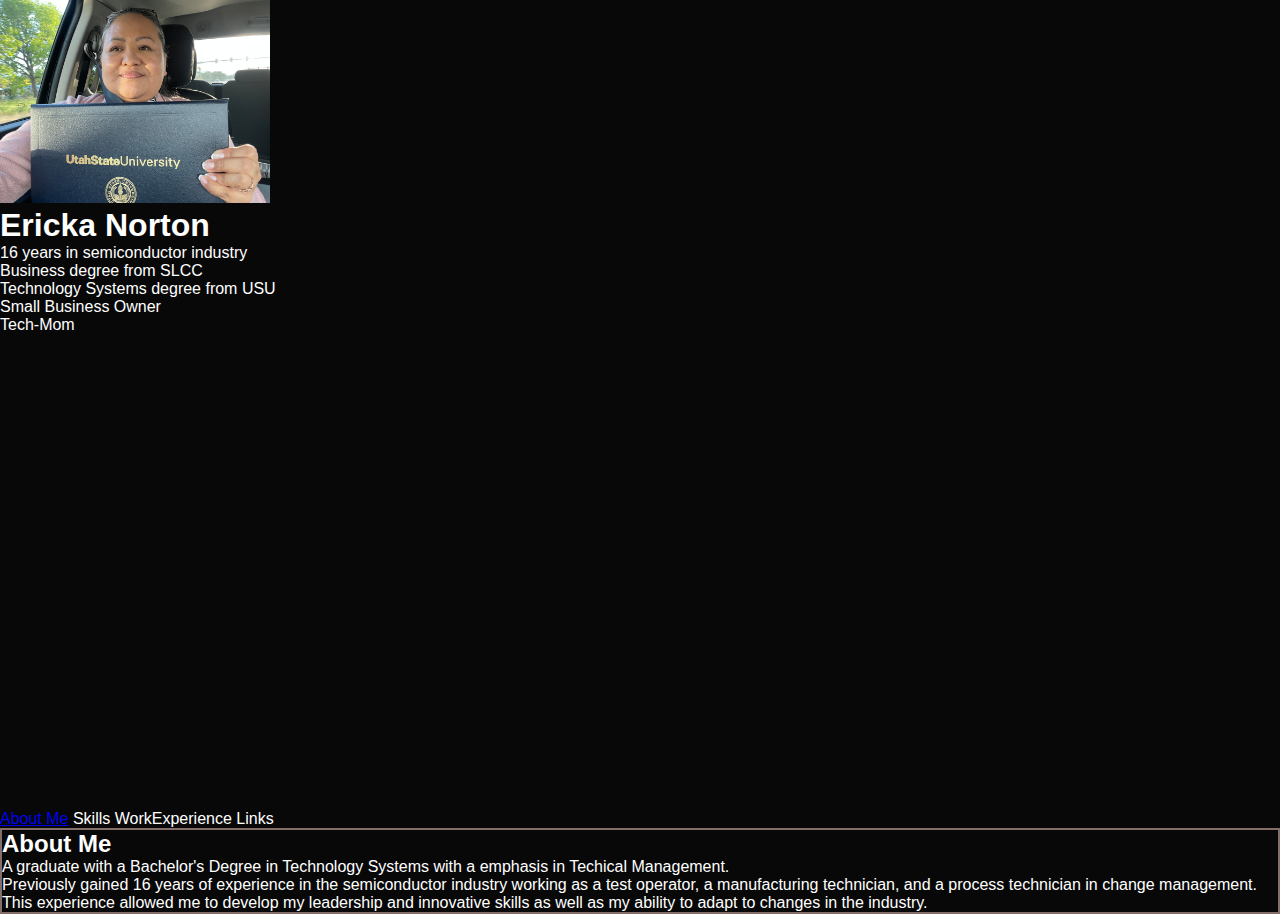
<file: About_Me.html>
<!DOCTYPE html>
<html lang="en">
<head>
    <meta charset="UTF-8">
    <meta name="viewport" content="width=device-width, initial-scale=1.0">
    <title>Document</title>
    <link rel="stylesheet" href="styles.css">
</head>
<body>
    <header id="header" class="title">
        <img src="assets/IMG_5190.jpeg" alt="Headshot of me" width="270">
        <div class="intro">
            <h1>Ericka Norton </h1>
            <p>
                <li>16 years in semiconductor industry</li>
                <li>Business degree from SLCC</li>
                <li>Technology Systems degree from USU</li>
                <li>Small Business Owner</li>
                <li>Tech-Mom</li>
            </p>
        </div>

    </header>  
         <div class="navbar">
            <a href="About_Me.html">About Me</a>
            <a>Skills</a>
            <a>WorkExperience</a>
            <a>Links</a>
         </div>
         <section class="aboutMeSection" style="border: solid 2px #846E6A">
            <h2>About Me</h2>
            <div>
                <p>A graduate with a Bachelor's Degree in Technology Systems with a emphasis in Techical Management.</p>
            <p>Previously gained 16 years of experience in the semiconductor industry working as a test operator, a
                manufacturing technician, and a process technician in change management. This experience allowed me to
                develop my leadership and innovative skills as well as my ability to adapt to changes in the industry.
            </p>
            </div>
        </section>
</body>
</html>
</file>
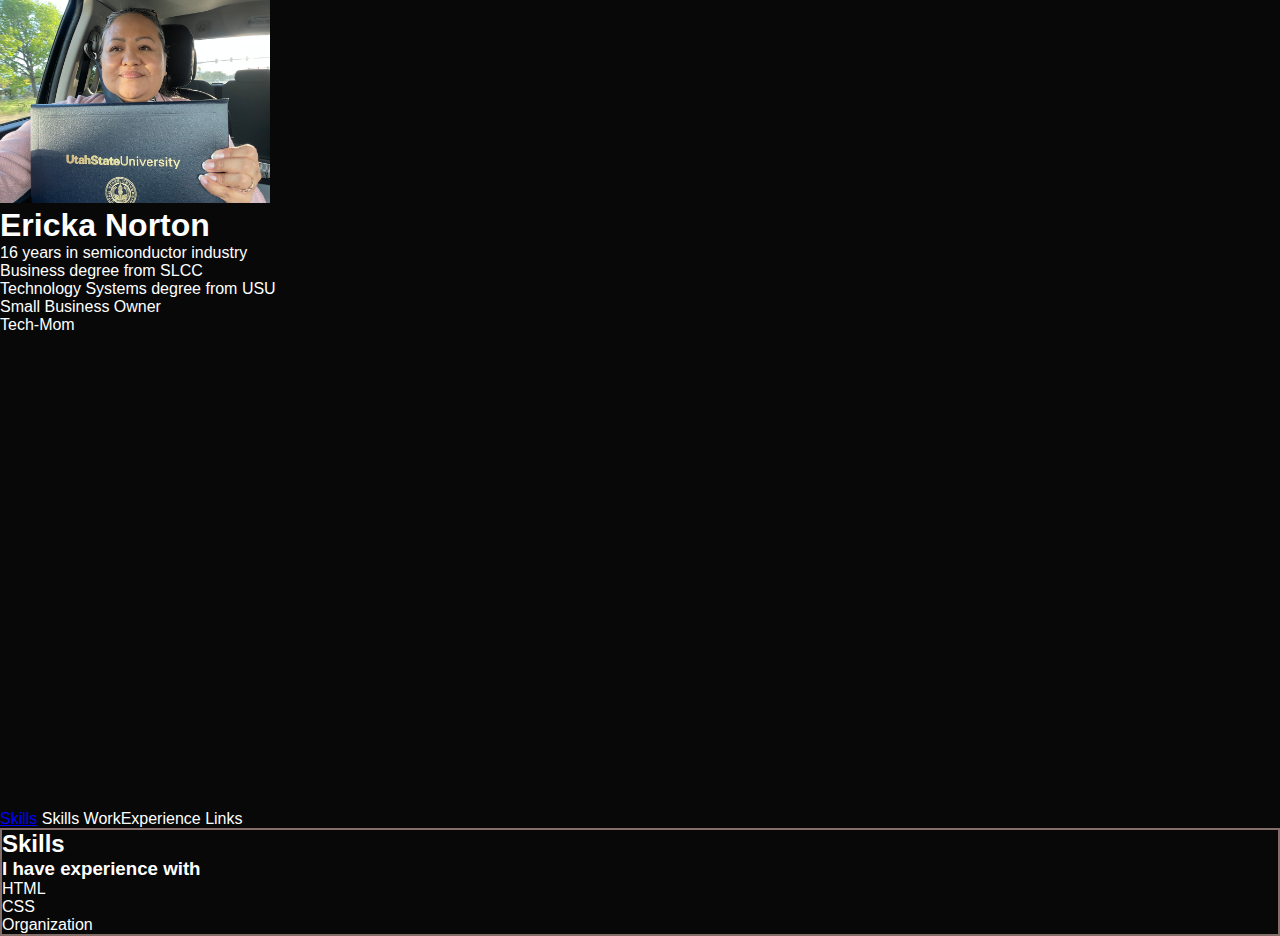
<file: Skills.html>
<!DOCTYPE html>
<html lang="en">
<head>
    <meta charset="UTF-8">
    <meta name="viewport" content="width=device-width, initial-scale=1.0">
    <title>Document</title>
    <link rel="stylesheet" href="styles.css">
</head>
<body>
    <header id="header" class="title">
        <img src="assets/IMG_5190.jpeg" alt="Headshot of me" width="270">
        <div class="intro">
            <h1>Ericka Norton </h1>
            <p>
                <li>16 years in semiconductor industry</li>
                <li>Business degree from SLCC</li>
                <li>Technology Systems degree from USU</li>
                <li>Small Business Owner</li>
                <li>Tech-Mom</li>
            </p>
        </div>

    </header>  
         <div class="navbar">
            <a href="Skills.html">Skills</a>
            <a>Skills</a>
            <a>WorkExperience</a>
            <a>Links</a>
         </div>
         <section class="skills" style="border: solid 2px #846E6A">
            <h2>Skills</h2>
            <p></p>
            <h3>I have experience with</h3>
            <ul>
                <li>HTML</li>
                <li>CSS</li>
                <li>Organization</li>

            </ul>

            <!-- <ol>
                <li>HTML</li>
                <li>CSS</li>
                <li>Organization</li>
            </ol> -->
        </section>
</body>
</html>
</file>
<file: styles.css>
*{
    margin: 0;
    padding: 0;
    font-family: 'Poppins', sans-serif;
    box-sizing: border-box;
}
html{
    scroll-behavior: smooth;
}
body{
    background: #080808;
    color: #fff;
    
}
#header{
    width: 100%;
    height: 90vh;
    background-size:cover;
    background-position: center;
}   
#background-video{
    width: 100%;
    height: 100vh;   
    object-fit: cover;
    position: absolute;
    left: 0;
    right: 0;
    top: 0;
    bottom: 0;
    z-index: -1;
} 
     
.container{
    padding: 10px 10%;
}

nav{
    display: flex;
    align-items: center;
    justify-content: space-between;
    flex-wrap: wrap;
}
.logo{
    width: 200px;
    height: 100px;
}

nav ul li{
    display: inline-block;
    list-style: none;
    margin: 10px 20px;
}

nav ul li a{
    color: #fff;
    text-decoration: none;
    font-size: 18px;
    position: relative;
}

nav ul li a::after{
    content: '';
    width: 0;
    height: 3px;
    background: #c89587;
    position: absolute;
    left: 0;
    bottom: -6px;
    transition: 0.5s;
}
nav ul li a:hover::after{
    width: 100%;
}
.header-text{
    margin-top: 20%;
    font-size: 30px;
}
.header-text h1{
    font-size: 40px;
    margin-top: 20px;
}
.header-text h1 span{
    color: #c89587;

}
/*----------------------about----------------*/
#about{
    padding: 80px 0;
    color: white;
}
.row{
    display: flex;
    justify-content: space-between;
    flex-wrap: wrap;
}
.about-col-1{
    flex-basis: 35%;
}
.about-col-1 img{
    width: 100%;
    border-radius: 15px;
}
.about-col-2{
    flex-basis: 60%;
}
.sub-title{
    font-size: 60px;
    font-weight: 600;
    color: #c89587;
}
.tab-titles{
    display: flex;
    margin: 20px 0 40px;
}
.tab-links{
    margin-right: 50px;
    font-size: 18px;
    font-weight: 500;
    cursor: pointer;
    position: relative;
}
.tab-links::after{
    content: '';
    width: 0;
    height: 3px;
    background-color: #c89587;
    position: absolute;
    left: 0;
    bottom: -8px;
    transition: 0.5s;
}
.tab-links.active-link::after{
    width: 50%;
}
.tab-contents ul li{
    list-style: none;
    margin: 10px 0;
}
.tab-contents ul li span{
    color: #c89587;
    font-size: 14px;
}
.tab-contents{
    display: none;
}
.tab-contents.active-tab{
    display: block;
}

/*-----------My Work-------------------*/
#portfolio{
    padding: 30px 0;
}
.work-list{
    display: grid;
    grid-template-columns: repeat(auto-fit, minmax(250px, 1fr));
    grid-gap: 40px;
    margin-top: 50px;
}
.work{
    border-radius: 10px;
    position: relative;
    overflow: hidden;
}
.work img{
    width: 100%;
    border-radius: 10px;
    border: 3px solid#c89587;
    display: block;
    transition: transform 0.5s;
}
.layer{
    width: 100%;
    height: 0%;
    background: linear-gradient(rgba(0,0,0,0.6), #c89587);
    border-radius: 10px;
    position: absolute;
    left: 0;
    bottom: 0;
    overflow: hidden;
    display: flex;
    align-items: center;
    justify-content: center;
    flex-direction: column;
    padding: 0 40px;
    text-align: center;
    font-size: 14px;
    transition: height 0.5s;
}
.layer h3{
    font-weight: bold;
    font-style: italic;
    margin-bottom: 20px;
}
.work:hover img{
    transform: scale(1.1);
}
.work:hover .layer{
    height: 100%;
}

/*-------------------contact------------------*/
#contact{
    padding: 80px 0;
}
.contact-left{
    flex-basis: 35%;
}
.contact-right{
    flex-basis: 60%;
}
.contact-left p{
    margin-top: 30px;
}
.contact-left p i{
    color: #c89587;
    margin-right: 15px;
    font-size: 25px;
}
.social-icons{
    margin-top: 5%;
}
.social-icons a{
    text-decoration: none;
    font-size: 30px;
    margin-right: 15px;
    color: #c89587;
    display: inline-block;
    transition: transfor 0.5s;
}
.social-icons a:hover{
    color: #fff;
    transform: translateY(-5px);
}
.btn.btn2{
    display: inline-block;
    background: #c89587;
}
.contact-right form{
    width: 100%;
}
form input, form textarea{
    width: 100%;
    border: 0;
    outline: none;
    background: #262626;
    padding: 15px;
    margin: 15px 0;
    color: #fff;
    font-size: 18px;
    border-radius: 6px;
}
form .btn2{
    padding: 14px 60px;
    font-size: 18px;
    margin-top: 20px;
    cursor: pointer;
    border-radius: 6px;
}



/*img{
   
    border-radius: 50%;
    /*border: 3px solid #846E6A;
    margin: 10px;
    align-items: center;*/   
/**header{
    
    background: url(assets/floral_banner.jpg);
    background-repeat: no-repeat;
    background-size: cover;
}
img{
   
    border-radius: 50%;
    border: 3px solid #846E6A;
    margin: 10px;
}    
main{
    height: 1000px;
}    
 

.title{
    display: flex;
    justify-content: center;
    align-items: center;
    height: 275px;
    font-family: Papyrus;
    
}
.intro{
    max-width: 275px;
    text-align: left;
    margin-left: 10px;
}


.navbar{
    display: flex;
    align-items: center;
    justify-content: space-around;
}
.aboutMeSection{
    
    color: black;
}
footer{
    background-color: #DFC8C2;
    height: 100px;
    display: flex;
    justify-content: center;
    align-items: center;
   
}
.centered{
}
a{
    color: #846E6A;
}

section {
    margin-top:  5px;
    margin-bottom: 5px;
    padding: 0px 10px 0px 10px;
}*/
</file>
